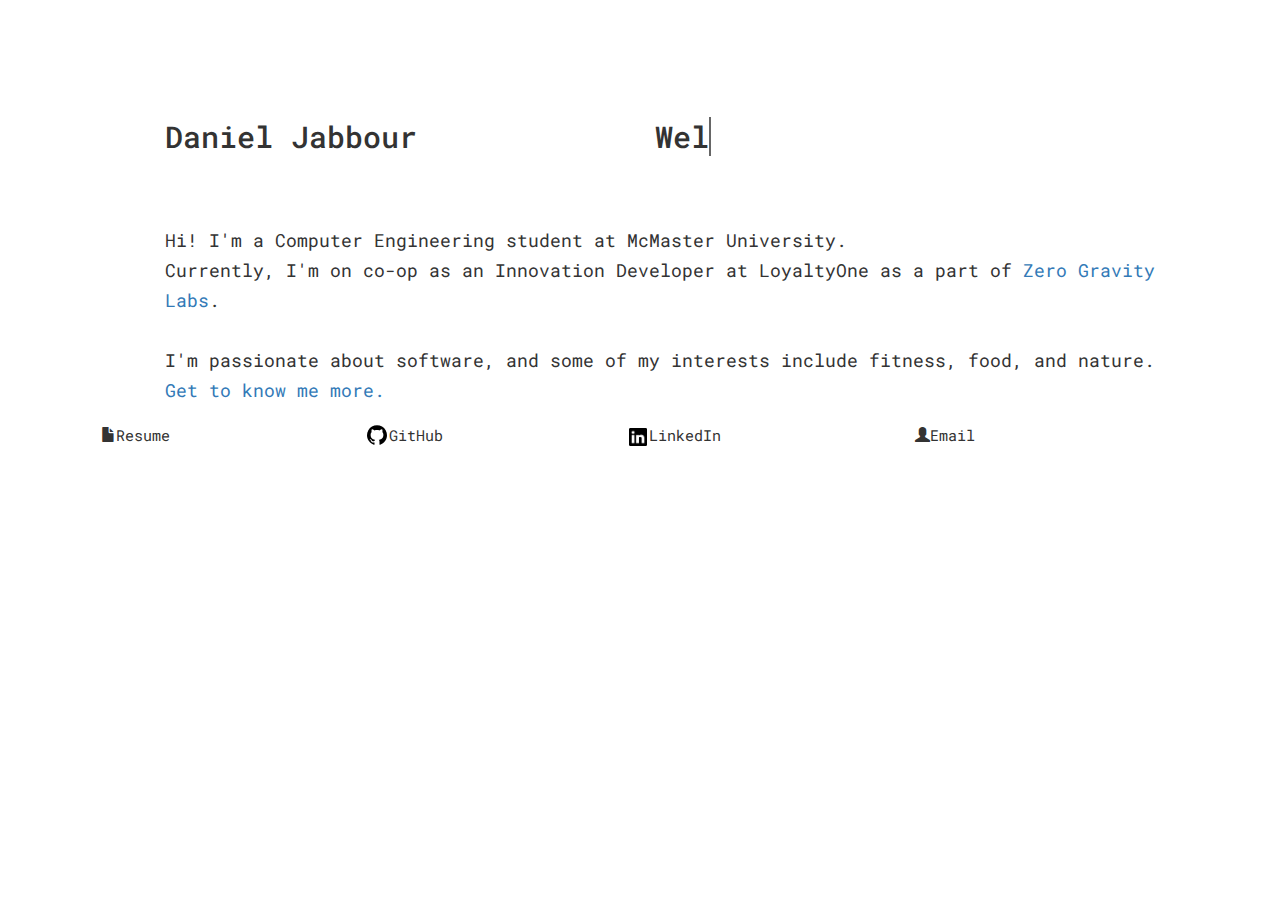
<file: index.html>
<DOCTYPE html>
<html lang="en">
  <head>
    <title>Daniel Jabbour</title>
    <meta charset="utf-8">
    <!-- Ensuring proper rendering and touch zooming on mobile-->
    <meta name="viewport" content="width=device-width, initial-scale=1">

    <link rel="stylesheet" href="style.css">
    <script src="index.js"></script>
    <link href="https://fonts.googleapis.com/css?family=Roboto+Mono" rel="stylesheet">
    <link rel="stylesheet" href="https://maxcdn.bootstrapcdn.com/bootstrap/3.3.7/css/bootstrap.min.css">
    <script src="https://ajax.googleapis.com/ajax/libs/jquery/3.3.1/jquery.min.js"></script>
    <script src="https://maxcdn.bootstrapcdn.com/bootstrap/3.3.7/js/bootstrap.min.js"></script>
  </head>
  <body>

    <div class="row1">
     <div class="col-sm-6">
       <h2 class="name">Daniel Jabbour</h2>
     </div>
     <div class="col-sm-6">
       <h2>
         <span
         class="txt-rotate"
         data-period="1250"
         data-rotate='["Welcome", "Bienvenue", "Wilkommen", "أهلا بك", "欢迎"]'>
       </span>
     </h2>
     </div>
   </div>
   
   <div class="row2">
     <div class="col-sm-12"
     <p>Hi! I'm a Computer Engineering student at McMaster University.<br>
       Currently, I'm on co-op as an Innovation Developer at LoyaltyOne as a part of <a target="_blank" href="https://zerogravitylabs.ca/">Zero Gravity Labs</a>.<br>
       <br>
       I'm passionate about software, and some of my interests include fitness, food, and nature. <br>
       <a href="pages/about.html">Get to know me more.</a>
     </p>
   </div>
 </div>
 <div class="row3 text-center">
   <div class="col-sm-3"><i target="_blank" class="glyphicon glyphicon-file"></i><a href="#">Resume</a></div>
   <div class="col-sm-3"><a target="_blank" href="https://github.com/danieljabbour"><img class="github" src="images/git_icon.svg" height= "20" width= "20"/>GitHub</a></div>
   <div class="col-sm-3"><a target="_blank" href="https://linkedin.com/in/danieljab"><img class="linkedin" src="images/linkedin_icon.jpg" height= "18" width= "18"/>LinkedIn</a></div>
   <div class="col-sm-3"><i target="_blank" class="glyphicon glyphicon-user"></i><a href="mailto:jabbourd@mcmaster.ca">Email</a></div>
 </div>
  </body>
</html>
</file>
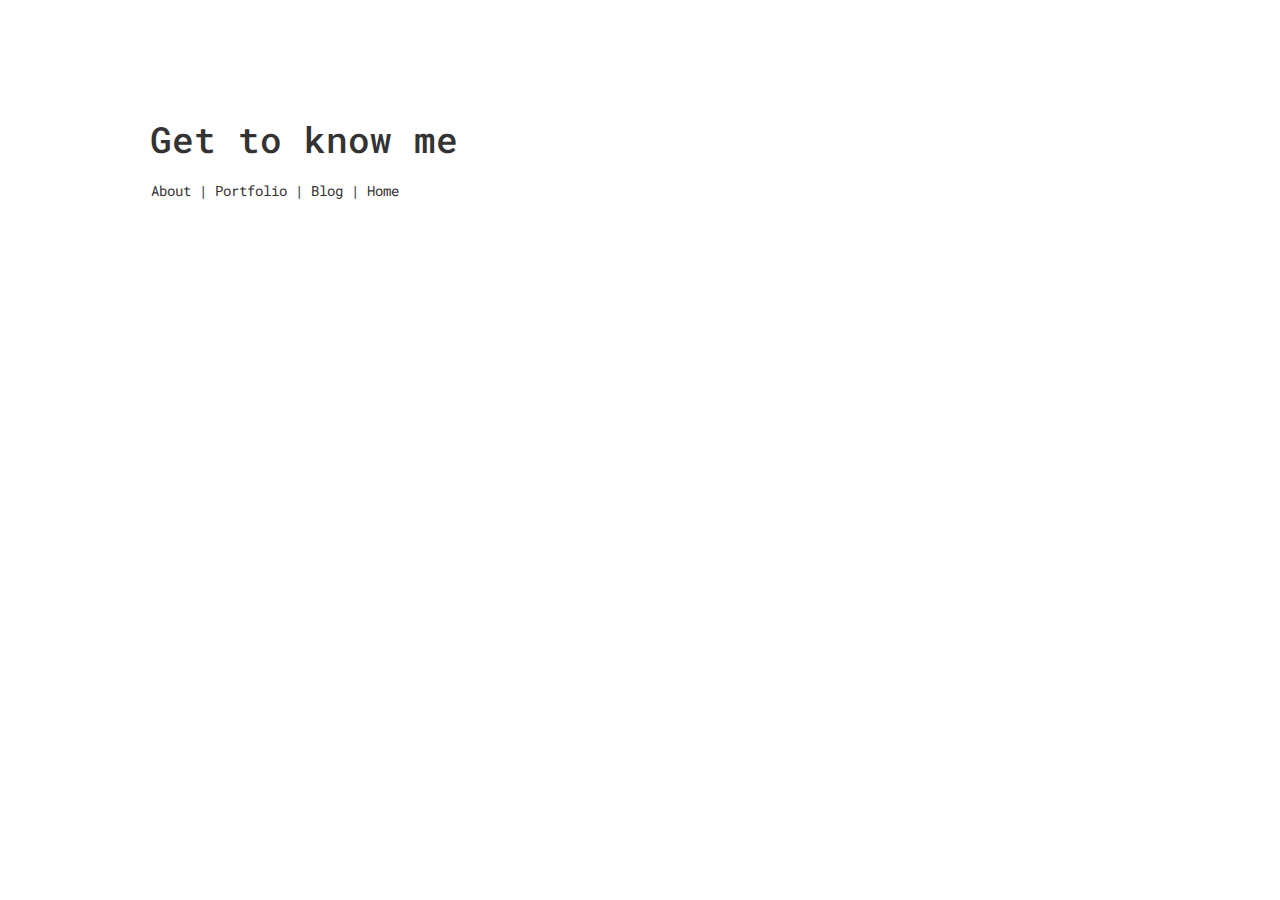
<file: pages/about.html>
<DOCTYPE html>
<html>
  <head>
    <title>About</title>
    <meta charset="utf-8">
    <!-- Ensuring proper rendering and touch zooming on mobile-->
    <meta name="viewport" content="width=device-width, initial-scale=1">

    <link rel="stylesheet" href="styleAbout.css">
    <link href="https://fonts.googleapis.com/css?family=Roboto+Mono" rel="stylesheet">
    <link rel="stylesheet" href="https://maxcdn.bootstrapcdn.com/bootstrap/3.3.7/css/bootstrap.min.css">

    <script src="about.js"></script>
  </head>

  <body>
    <div class="portfolio-head">
      <h1>Get to know me</h1>
      <div class="navbar">
          <p>
              <a>About</a>
                |  
              <a>Portfolio</a>
                |  
              <a>Blog</a>
                |
              <a href='../index.html'>Home</a>
          </p>
      </div>
       
      
    </div>

    </div>
    

     

  </body>
</html>
</file>
<file: style.css>
* {
  font-family: 'Roboto mono', sans-serif;
}

.row1 {
  padding-top: 100px;
}

.name {
  margin-left: 150px;
}

.row2 {
  padding-top: 125px;
  margin-left: 150px;
  font-size: 18px;
  line-height: 30px;
  margin-right:80px;
}

.row3 {
  padding-top: 200px;
  font-size: 15px;
  margin-right: 200px;
}

.row3 a:link {color:#333; text-decoration: none;}
.row3 a:visited {color:#333; text-decoration: none;}
.row3 a:hover {color:#333; text-decoration: none;}
.row3 a:active {color:#333; text-decoration: none;}


.github {
    margin-bottom: 5px;
    margin-right: 2.5px;
}

.linkedin {
  margin-right: 2.5px;
}
</file>
<file: pages/styleAbout.css>
* {
  font-family: 'Roboto mono', sans-serif;
}

.portfolio-head {
  margin-left: 150px;
  padding-top: 100px;
}

.navbar {
  padding-top: 10px;
}

.navbar p a {
  color: #333333;
  text-decoration: none;
  cursor: pointer;
}
</file>
